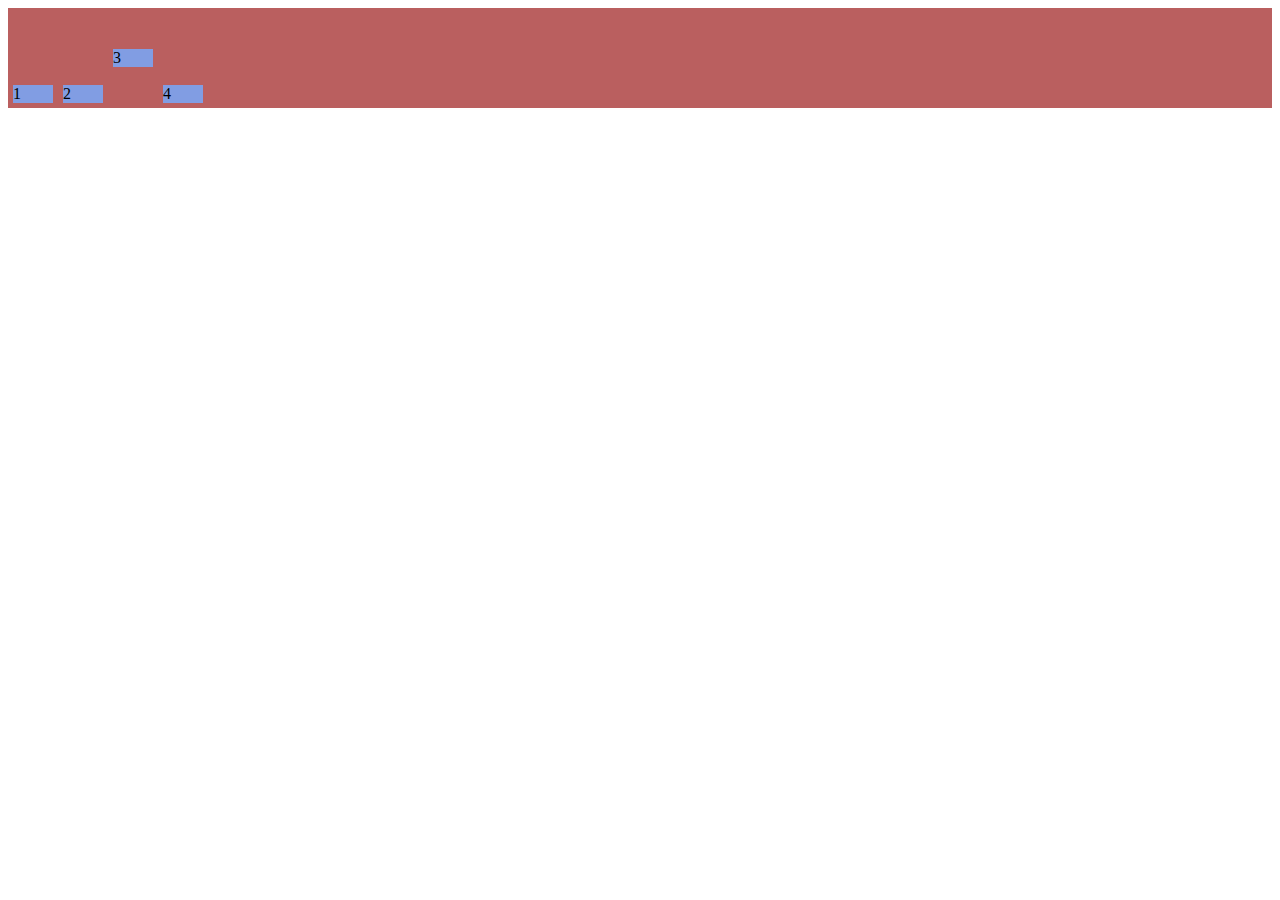
<file: index.html>
<!DOCTYPE html>
<html lang="en">
<head>
    <meta charset="UTF-8">
    <meta http-equiv="X-UA-Compatible" content="IE=edge">
    <meta name="viewport" content="width=device-width, initial-scale=1.0">
    <link rel="stylesheet" href="style.css">
    <title>Document</title>
</head>
<body>
    <div class="flex-container">
        <div>1</div>
        <div>2</div>
        <div style="align-self: center;">3</div>
        <div>4</div>
        
    </div>
</body>
</html>
</file>
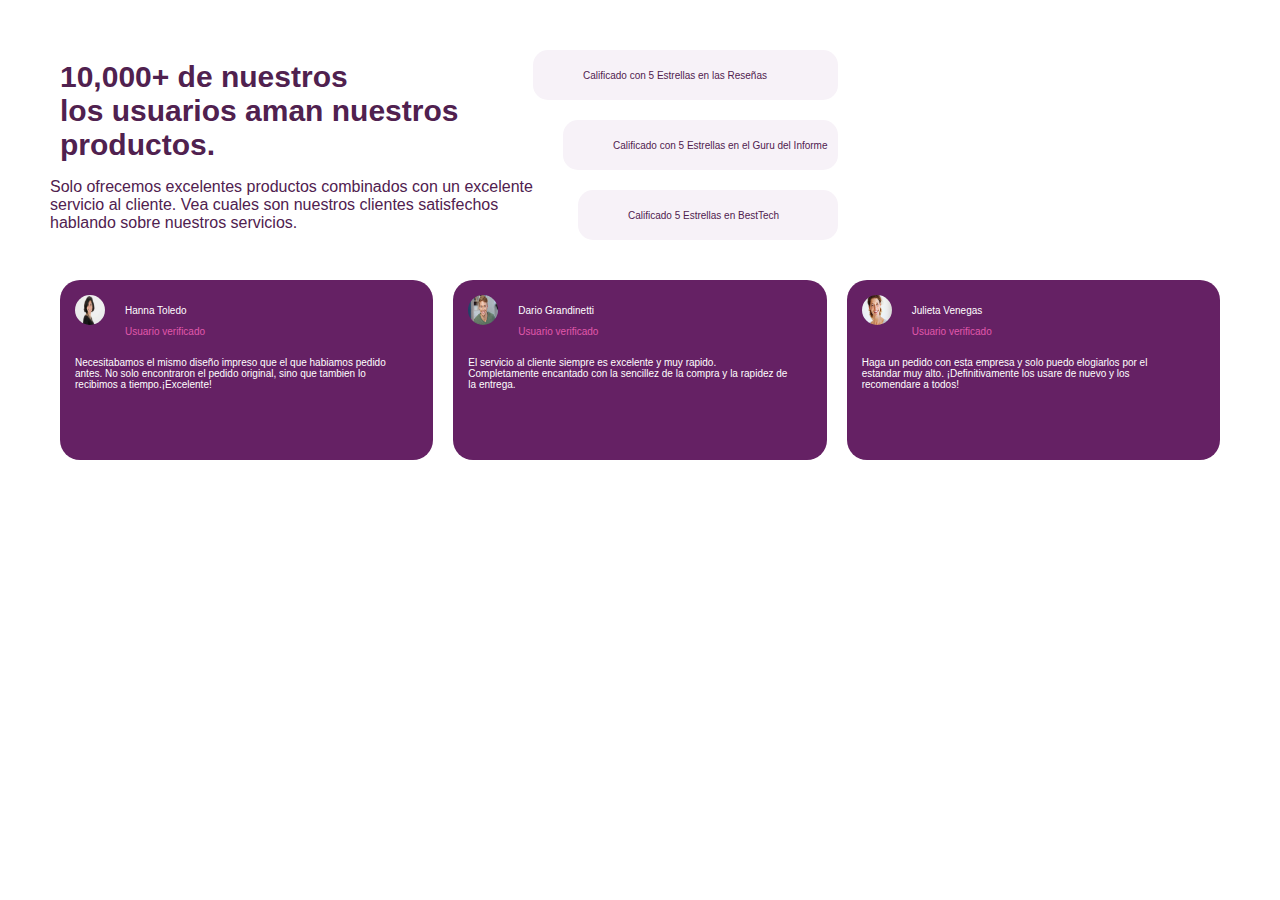
<file: Ejercitacion/index.html>
<!DOCTYPE html>
<html lang="en">
  <head>
    <meta charset="UTF-8" />
    <meta http-equiv="X-UA-Compatible" content="IE=edge" />
    <meta name="viewport" content="width=device-width, initial-scale=1.0" />
    <link rel="stylesheet" href="style.css" />
    <link
      rel="stylesheet"
      href="https://cdnjs.cloudflare.com/ajax/libs/font-awesome/6.1.1/css/all.min.css"
      integrity="sha512-KfkfwYDsLkIlwQp6LFnl8zNdLGxu9YAA1QvwINks4PhcElQSvqcyVLLD9aMhXd13uQjoXtEKNosOWaZqXgel0g=="
      crossorigin="anonymous"
      referrerpolicy="no-referrer"
    />
    <title>Reseñas</title>
  </head>
  <body>
    <header>
      <div class="texto">
        <h1>
          10,000+ de nuestros <br>
          los usuarios aman nuestros <br />
          productos.
        </h1>
        <p>
          Solo ofrecemos excelentes productos combinados con un excelente <br />
          servicio al cliente. Vea cuales son nuestros clientes satisfechos
          <br />
          hablando sobre nuestros servicios.
        </p>
      </div>
      <div class="estrellas">
        <div>
          <i class="fa-solid fa-star"></i>
          <i class="fa-solid fa-star"></i>
          <i class="fa-solid fa-star"></i>
          <i class="fa-solid fa-star"></i>
          <i class="fa-solid fa-star"></i>
          <p>Calificado con 5 Estrellas en las Reseñas</p>
        </div>
        <div class="estrellas2">
          <i class="fa-solid fa-star"></i>
          <i class="fa-solid fa-star"></i>
          <i class="fa-solid fa-star"></i>
          <i class="fa-solid fa-star"></i>
          <i class="fa-solid fa-star"></i>
          <p>Calificado con 5 Estrellas en el Guru del Informe</p>
        </div>
        <div class="estrellas3">
          <i class="fa-solid fa-star"></i>
          <i class="fa-solid fa-star"></i>
          <i class="fa-solid fa-star"></i>
          <i class="fa-solid fa-star"></i>
          <i class="fa-solid fa-star"></i>
          <p>Calificado 5 Estrellas en BestTech</p>
        </div>
      </div>
    </header>
    <div class="testimonios">
      <div>
        <div>
          <img src="Img/persona.jpg" alt="persona1" />
          <div>
            <p>Hanna Toledo</p>
            <p style="color:rgb(224,88,171) ;">Usuario verificado</p>
          </div>
        </div>
        <p>
          Necesitabamos el mismo diseño impreso que el que habiamos pedido
          <br />
          antes. No solo encontraron el pedido original, sino que tambien lo
          <br />
          recibimos a tiempo.¡Excelente!
        </p>
      </div>
      <div>
        <div>
          <img src="Img/persona3.jpg" alt=" persona2" />
          <div>
            <p>Dario Grandinetti</p>
            <p style="color:rgb(224,88,171) ;">Usuario verificado</p>
          </div>
        </div>
        <p>
          El servicio al cliente siempre es excelente y muy rapido. <br />
          Completamente encantado con la sencillez de la compra y la rapidez de
          <br />
          la entrega.
        </p>
      </div>
      <div>
        <div>
          <img src="Img/persona2.jpg" alt="persona3" />
          <div>
            <p>Julieta Venegas</p>
            <p style="color: rgb(224,88,171);">Usuario verificado</p>
          </div>
        </div>
        <p>
          Haga un pedido con esta empresa y solo puedo elogiarlos por el <br />
          estandar muy alto. ¡Definitivamente los usare de nuevo y los <br />
          recomendare a todos!
        </p>
      </div>
    </div>
  </body>
</html>
</file>
<file: style.css>
.flex-container {
  display: flex;
  background-color: rgb(186, 95, 95);
  height: 100px;
  align-items: flex-end;
}
.flex-container div {
  background-color: rgb(129, 157, 227);
  margin: 5px;
  width: 40px;
  
}
/* Flex grow da un valor a un elemento de manera que se proyecta en el navegador */
/* flex sherink  mientras mas alta sea mas se encoje , encoje al elemento esta 
propiedad o si le pones 0 nunca se va a encojer , depende del valor que le asignes
*/
/* align-self  sobre escribe la propiedad de align items del container es como un id le damos a ese mismo esa propiedad
se separa y se va con una propiedad propia*/
</file>
<file: Ejercitacion/style.css>
body {
  font-family: Verdana, Geneva, Tahoma, sans-serif;
  margin: 50px;
  color: rgb(80, 33, 79);
}
header {
  display: flex;
}
.texto h1 {
  margin: 10px;
  font-weight: bolder;
  font-size: 30px;
}

.estrellas div {
  background-color: rgb(247, 242, 248);
  display: flex;
  font-size: 10px;
  flex-direction: row;
  align-items: center;
  border-radius: 15px;
  margin-bottom: 20px;
  padding: 10px;
  height: 30px;
}
.estrellas2{
    margin-left: 30px;
}
.estrellas3{
    margin-left: 45px;
}
img {
  width: 30px;
  height: 30px;
  border-radius: 50px;
  margin-right: 20px;
}
.testimonios {
  display: flex;
  align-items: center;
  flex-direction: row;
  margin-top: 10px;
}
.testimonios>div {
  background-color: rgb(101, 33, 100);
  color: white;
  border-radius: 20px;
  margin: 10px;
  padding: 15px 15px 15px 15px;
  width: 500px;
  height: 150px;
  font-size: 10px;
}
.testimonios>div>div{
  display: flex;
  flex-direction: row;

}
i {
  color: rgb(242, 203, 114);
  margin-right: 8px;
}
</file>
